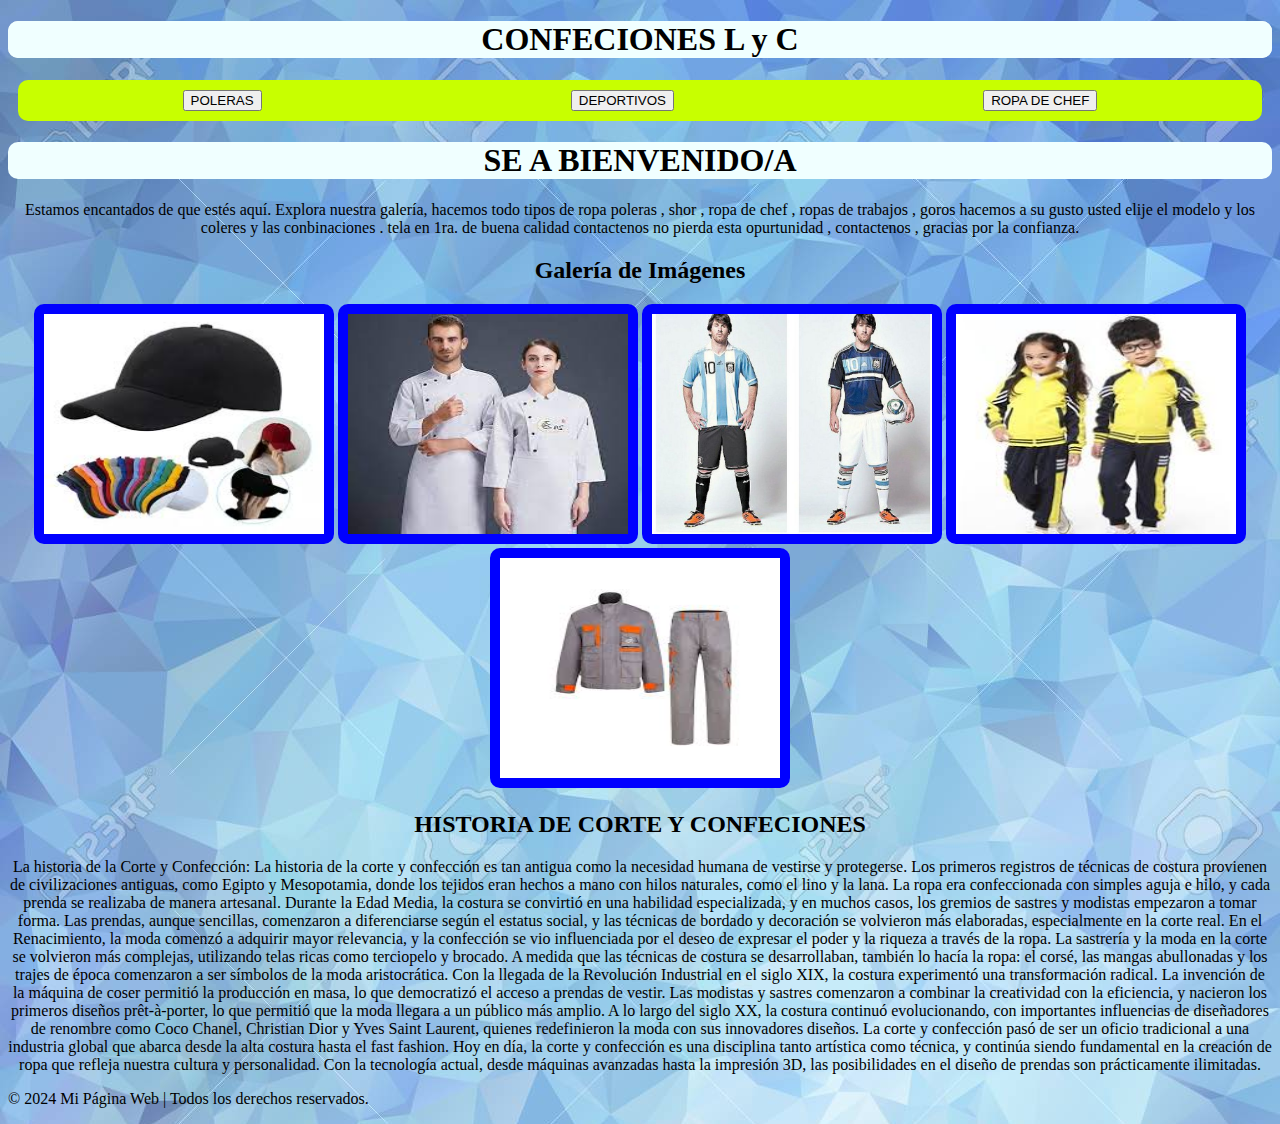
<file: index.html>
<!DOCTYPE html>
<html lang="es">
<head>
    <meta charset="UTF-8">
    <meta name="viewport" content="width=device-width, initial-scale=1.0">
    <title>Mi Página Web Completa</title>
    <link rel="stylesheet" href="styles.css">
</head>
<body>
    <!-- Barra de navegación -->
    <nav>
        <div class="logo">
            <h1>CONFECIONES L y C</h1>
        </div>
        <section class="nav">
            <button><a id="aa">POLERAS </a></button>
            <button><a id="bb">DEPORTIVOS </a></button>
            <button><a id="cc">ROPA DE CHEF</a></button>
        </section>
    </nav>

    <!-- Sección de bienvenida -->
    <section id="bienvenida" class="bienvenida">
        <div class="contenido">
            <h1>SE A BIENVENIDO/A</h1>
            <p>Estamos encantados de que estés aquí. Explora nuestra galería, hacemos todo tipos de ropa poleras , shor , ropa de chef , ropas de trabajos , goros hacemos a su gusto usted elije el modelo y los coleres y las conbinaciones . tela en 1ra. de buena calidad contactenos no pierda esta opurtunidad , contactenos , gracias por la confianza. </p>
        </div>
    </section>

    <!-- Sección de galería -->
    <section id="galeria" class="galeria">
        <h2>Galería de Imágenes</h2>
        <div class="image-container">
            <img src="img/105.jpg" alt="Imagen 1">
            <img src="img/103.jpg" alt="Imagen 2">
            <img src="img/102.jpg" alt="Imagen 3" width="220" height="225">
            <img src="img/100.jpg" alt="Imagen 4">
            <img src="img/101.jpg" alt="Imagen 5">
        </div>
    </section>

    <!-- Sección de testimonios -->
    <section id="testimonios" class="testimonios">
        <h2>HISTORIA DE CORTE Y CONFECIONES</h2>
        
    </section>

    <!-- Sección de contacto -->
    <section id="contacto" class="contacto">
        <p>
            La historia de la Corte y Confección:

La historia de la corte y confección es tan antigua como la necesidad humana de vestirse y protegerse. Los primeros registros de técnicas de costura provienen de civilizaciones antiguas, como Egipto y Mesopotamia, donde los tejidos eran hechos a mano con hilos naturales, como el lino y la lana. La ropa era confeccionada con simples aguja e hilo, y cada prenda se realizaba de manera artesanal.

Durante la Edad Media, la costura se convirtió en una habilidad especializada, y en muchos casos, los gremios de sastres y modistas empezaron a tomar forma. Las prendas, aunque sencillas, comenzaron a diferenciarse según el estatus social, y las técnicas de bordado y decoración se volvieron más elaboradas, especialmente en la corte real.

En el Renacimiento, la moda comenzó a adquirir mayor relevancia, y la confección se vio influenciada por el deseo de expresar el poder y la riqueza a través de la ropa. La sastrería y la moda en la corte se volvieron más complejas, utilizando telas ricas como terciopelo y brocado. A medida que las técnicas de costura se desarrollaban, también lo hacía la ropa: el corsé, las mangas abullonadas y los trajes de época comenzaron a ser símbolos de la moda aristocrática.

Con la llegada de la Revolución Industrial en el siglo XIX, la costura experimentó una transformación radical. La invención de la máquina de coser permitió la producción en masa, lo que democratizó el acceso a prendas de vestir. Las modistas y sastres comenzaron a combinar la creatividad con la eficiencia, y nacieron los primeros diseños prêt-à-porter, lo que permitió que la moda llegara a un público más amplio.

A lo largo del siglo XX, la costura continuó evolucionando, con importantes influencias de diseñadores de renombre como Coco Chanel, Christian Dior y Yves Saint Laurent, quienes redefinieron la moda con sus innovadores diseños. La corte y confección pasó de ser un oficio tradicional a una industria global que abarca desde la alta costura hasta el fast fashion.

Hoy en día, la corte y confección es una disciplina tanto artística como técnica, y continúa siendo fundamental en la creación de ropa que refleja nuestra cultura y personalidad. Con la tecnología actual, desde máquinas avanzadas hasta la impresión 3D, las posibilidades en el diseño de prendas son prácticamente ilimitadas.
        </p>
    </section>

    <!-- Pie de página -->
    <footer>
        <p>&copy; 2024 Mi Página Web | Todos los derechos reservados.</p>
    </footer>

    <script src="script.js"></script>
</body>
</html>

</body>
</html>
</file>
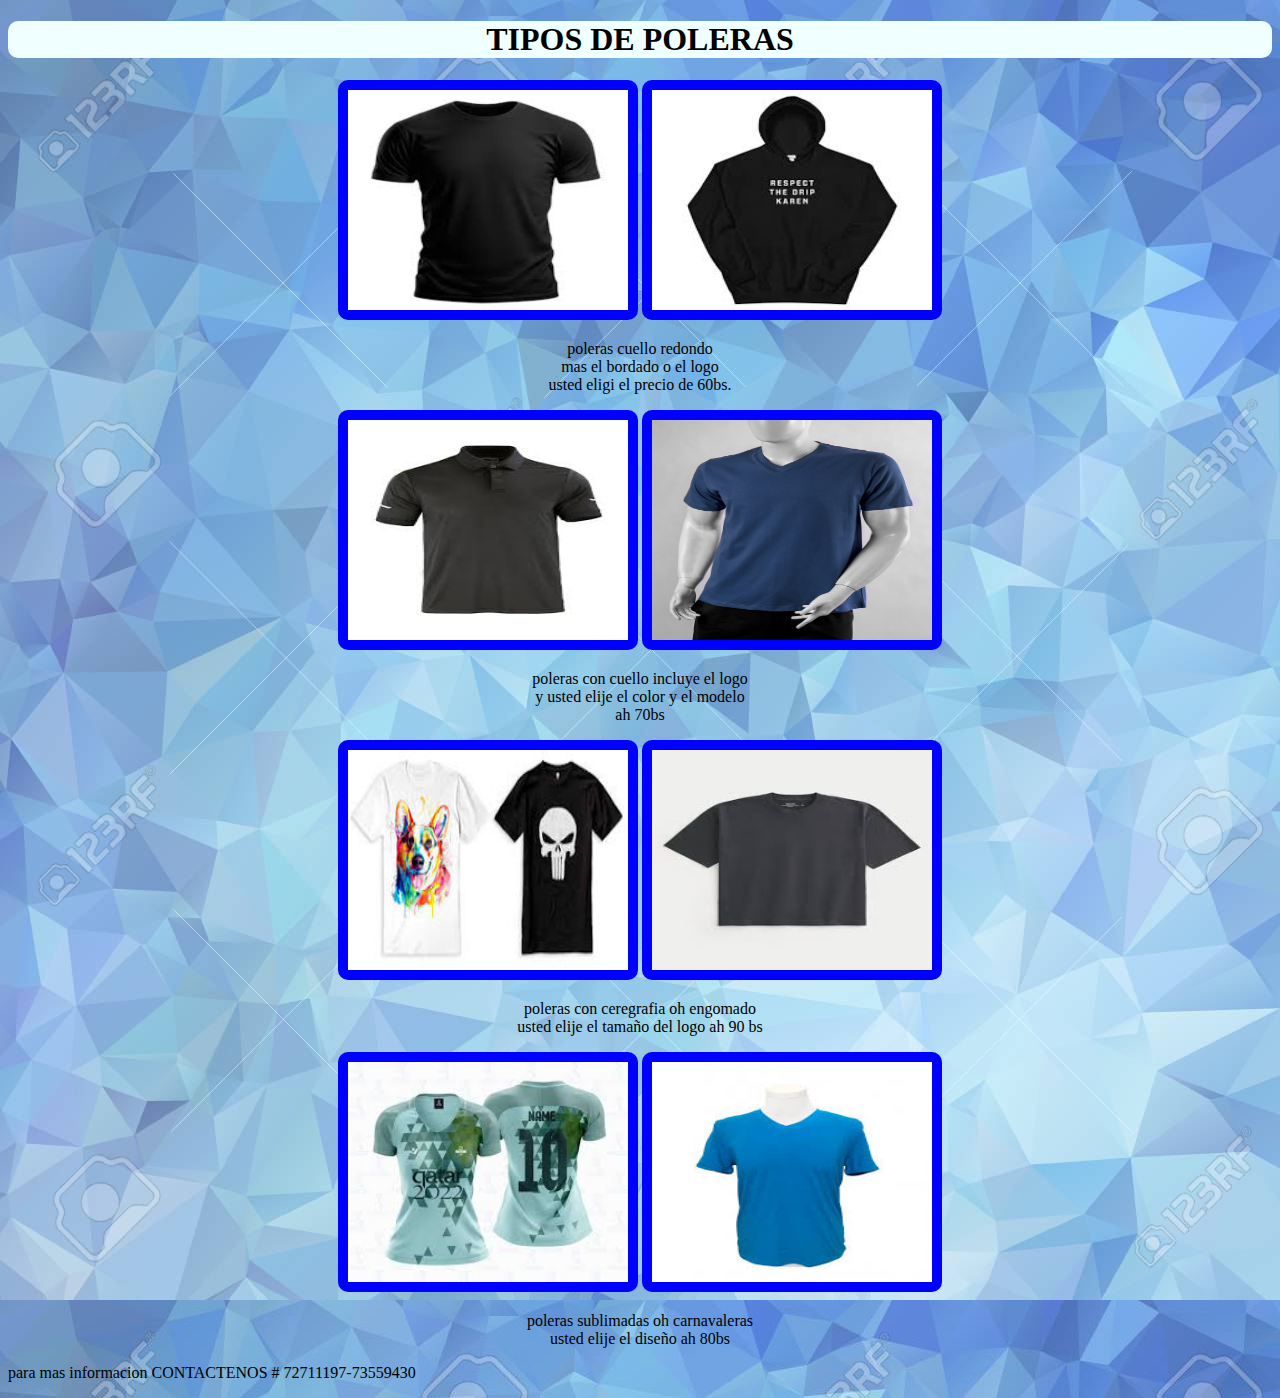
<file: index.a.html>
<!DOCTYPE html>
<html lang="en">
<head>
    <meta charset="UTF-8">
    <meta name="viewport" content="width=device-width, initial-scale=1.0">
    <title>Document</title>
    <link rel="stylesheet" href="styles.css">
</head>
<body>
    <header>
        <h1>TIPOS DE POLERAS</h1>
    </header>
    <main>
        <section>
            <img src="img/6.jpg" alt="">
            <img src="img2/e4.jpg" alt="">
            <p>poleras cuello redondo <br>
                mas el bordado o el logo <br>
                usted eligi el precio de 60bs. <br>
            </p>
            <img src="img/7.jpg" alt="">
            <img src="img2/e1.jpg" alt="" width="180" height="180">
            <p>
                poleras con cuello incluye el logo <br>
                y usted elije el color y el modelo <br>
                ah 70bs
            </p>
            <img src="img/8.jpg" alt="">
            <img src="img2/e3.jpg" alt="">
            <p>
                poleras con ceregrafia oh engomado <br>
                usted elije el tamaño del logo ah 90 bs <br>
            </p>
            <img src="img/5 (1).jpg" alt="">
            <img src="img2/e2.jpg" alt="">
            <p>
                poleras sublimadas oh carnavaleras <br>
                usted elije el diseño ah 80bs <br>
            </p>
        </section>
    </main>
    <footer>
        <p>para mas informacion 
            CONTACTENOS # 72711197-73559430
        </p>
    </footer>
    <script src="script.js"></script>
</body>
</html>
</file>
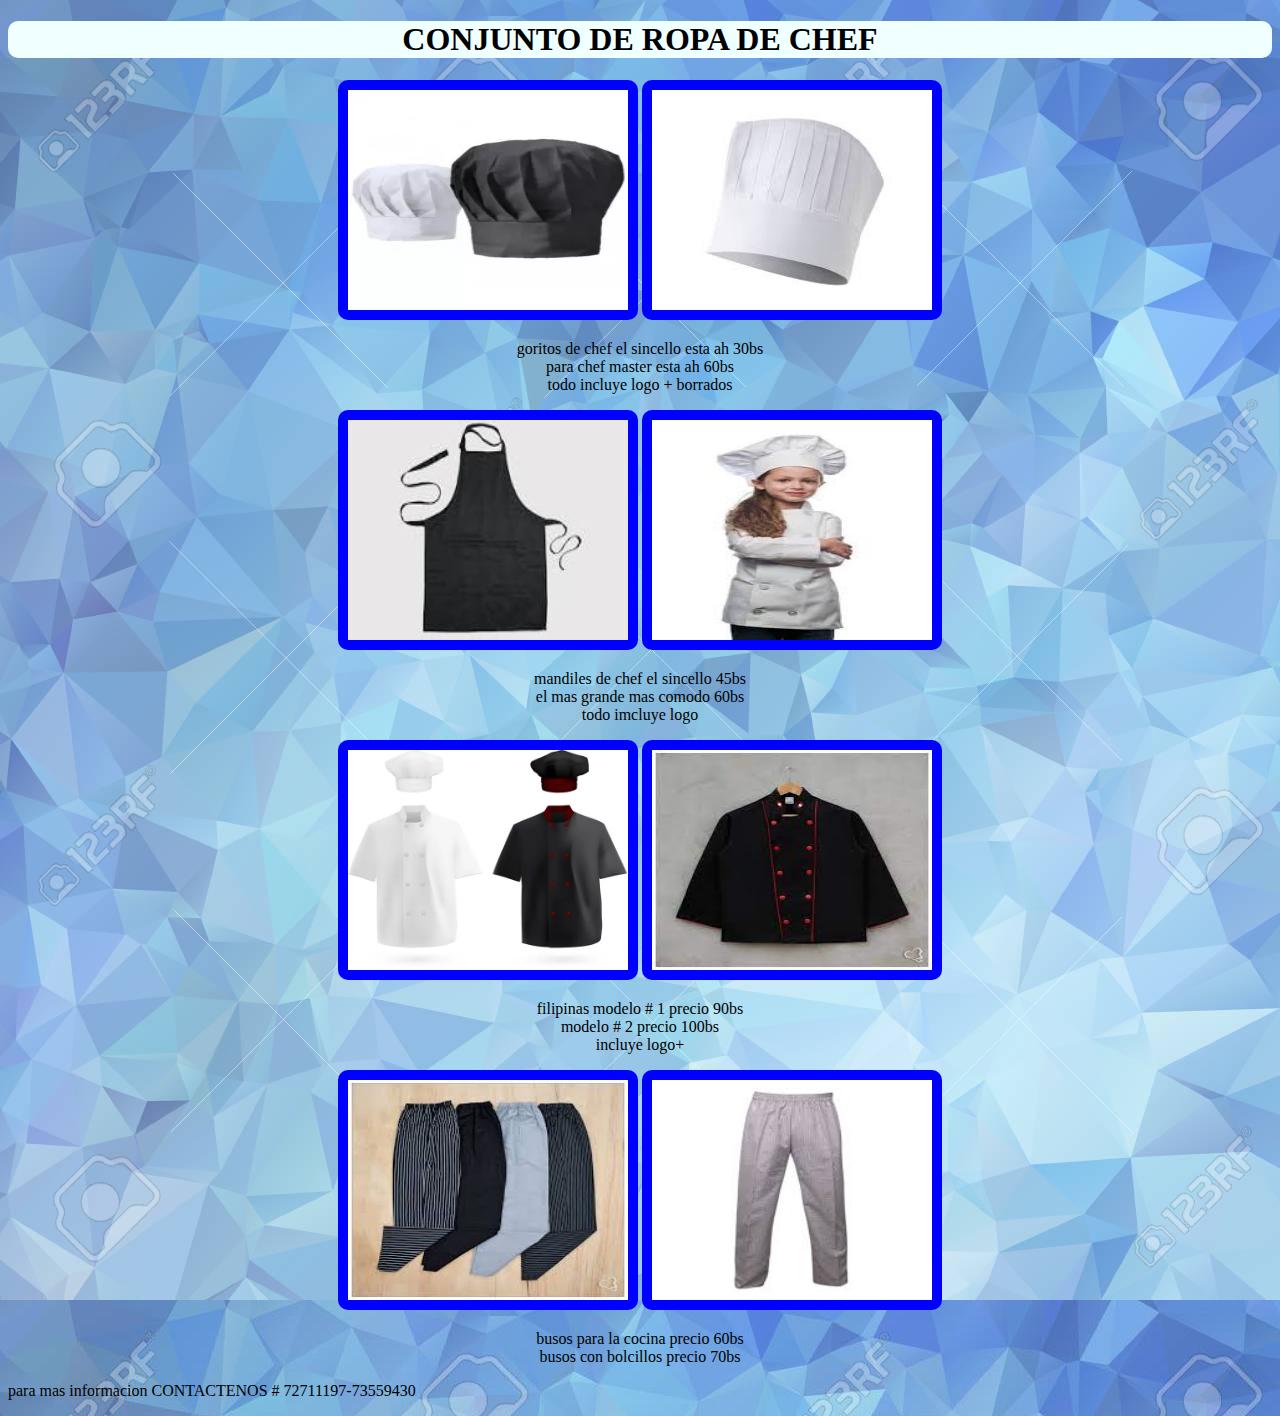
<file: index.b.html>
<!DOCTYPE html>
<html lang="en">
<head>
    <meta charset="UTF-8">
    <meta name="viewport" content="width=device-width, initial-scale=1.0">
    <title>Document</title>
    <link rel="stylesheet" href="styles.css">
</head>
<body>
    <header>
        <h1>CONJUNTO DE ROPA DE CHEF</h1>
    </header>
    <main>
        <section>
            <img src="img/04.jpg" alt="">
            <img src="img2/a2.jpg" alt="">
            <p>
                goritos de chef el sincello esta ah 30bs <br>
                para chef master esta ah 60bs <br>
                todo incluye logo + borrados 
            </p>
            <img src="img/07777.jpg" alt="">
            <img src="img2/a1.jpg" alt="">
            <p>
                mandiles de chef el sincello 45bs <br>
                el mas grande mas comodo 60bs <br>
                todo imcluye logo

            </p>
            <img src="img/02.jpg" width="160" height="160">
            <img src="img2/a4.jpg" alt="">
            <p>
                filipinas modelo # 1 precio 90bs <br>
                modelo # 2 precio 100bs <br>
                incluye logo+
            </p>
            <img src="img/00.jpg" alt="">
            <img src="img2/a3.jpg" alt="">
            <p>
                busos para la cocina precio 60bs <br>
                busos con bolcillos precio 70bs <br>
            </p>
        </section>
    </main>
    <footer>
        <p>para mas informacion 
            CONTACTENOS # 72711197-73559430
        </p>
    </footer>
    <script src="script.js"></script>
</body>
</html>
</file>
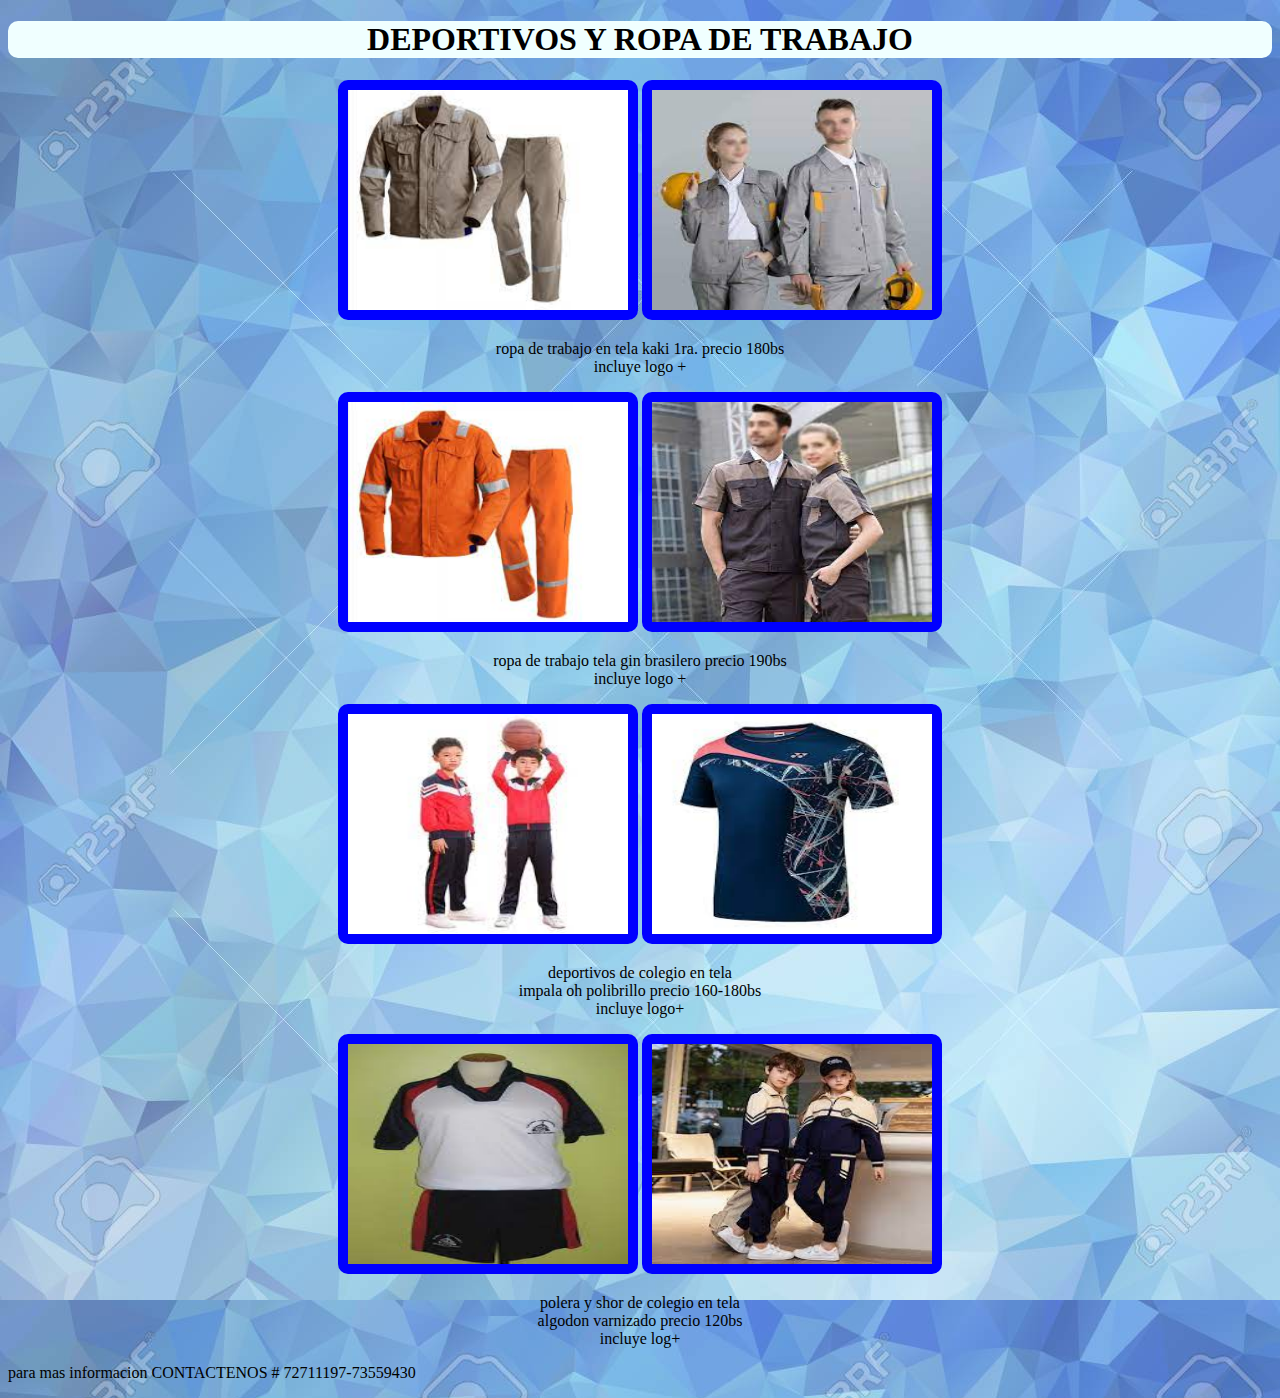
<file: index.c.html>
<!DOCTYPE html>
<html lang="en">
<head>
    <meta charset="UTF-8">
    <meta name="viewport" content="width=device-width, initial-scale=1.0">
    <title>Document</title>
    <link rel="stylesheet" href="styles.css">
</head>
<body>
    <header>
        <h1>DEPORTIVOS Y ROPA DE TRABAJO</h1>
    </header>
    <main>
        <section>
            <img src="img/32.jpg" alt="">
            <img src="img2/c3.jpg" alt="">
            <P>
                ropa de trabajo en tela kaki 1ra. precio 180bs <br>
                incluye logo +
            </P>
            <img src="img/33.jpg" alt="">
            <img src="img2/c4.jpg" alt="">
            <P>
                ropa de trabajo tela gin brasilero  precio 190bs <br>
                incluye logo +
            </P>
            <img src="img/90.jpg" alt="">
            <img src="img2/d3.jpg" alt="">
            <P>
                deportivos de colegio en tela <br>
                impala oh polibrillo precio 160-180bs <br>
                incluye logo+
            </P>
            <img src="img/91.jpg" alt="">
            <img src="img2/b4.jpg" alt="">
            <P>
                polera y shor de colegio en tela <br>
                algodon varnizado precio 120bs <br>
                incluye log+
            </P>
        </section>
    </main>
    <footer>
        <p>para mas informacion 
            CONTACTENOS # 72711197-73559430
        </p>
    </footer>

        <script src="script.js"></script>
</body>
</html>
</file>
<file: styles.css>
body {
background-image: url('img/ppp.jpg');
}
.logo{
font-family: 'Old English Text MT' , serif;
text-align: center;
background-color: rgb(243, 237, 237);
border-radius: 10px;
}
.nav{
    background-color: rgb(200, 255, 0);
    border-radius: 10px;
    display: flex;
    justify-content: space-around;
    margin: 10px;
    padding: 10px;
    list-style: none;
}
h2{
    text-align: center;
}
h1{
    text-align: center;
    background-color: azure;
    border-radius: 10px;
}
img{
border: 10px solid blue;
border-radius: 10px;
height: 220px;
width: 280px;
}
section {
text-align: center;
}
</file>
